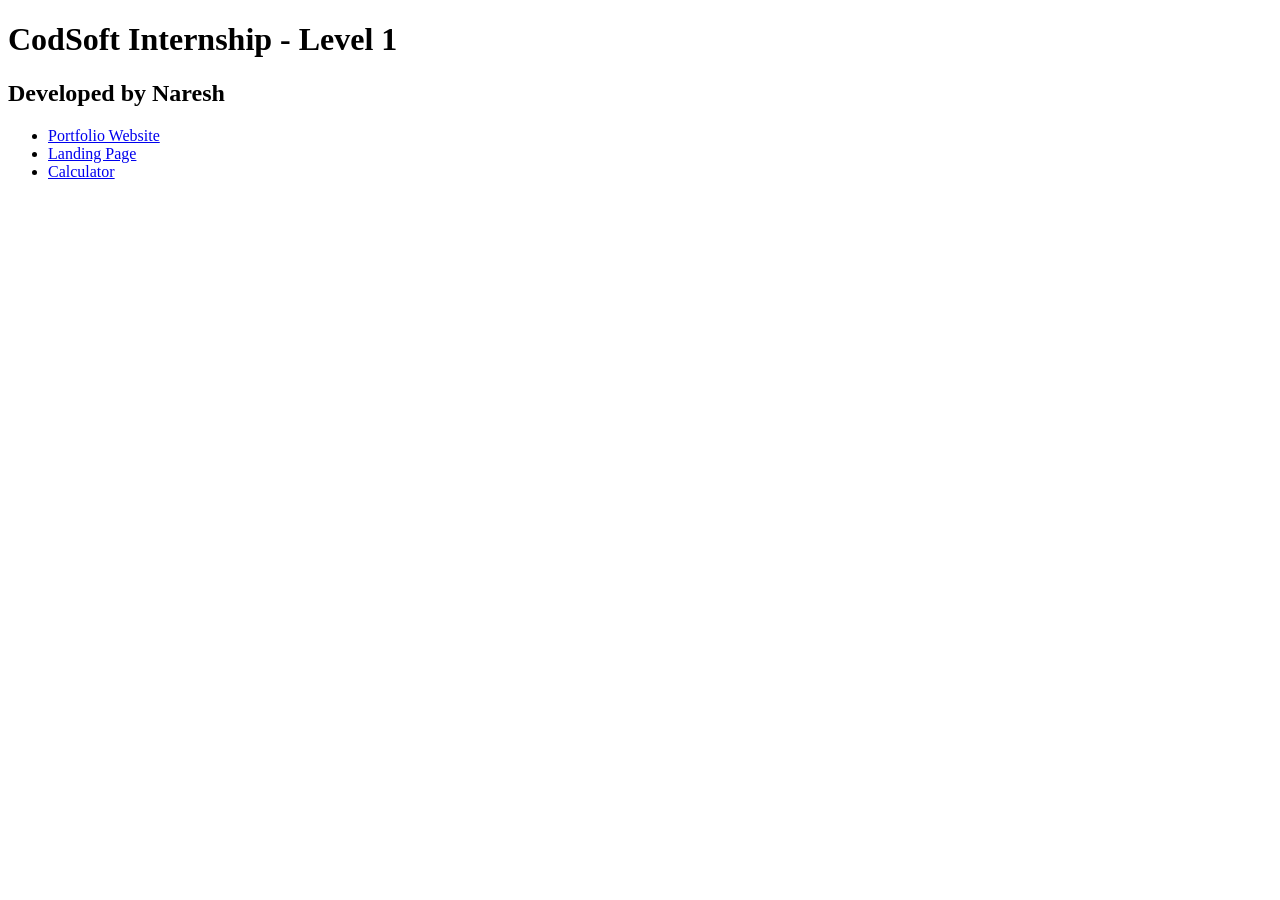
<file: index.html>
<!DOCTYPE html>
<html lang="en">
<head>
    <meta charset="UTF-8">
    <meta name="viewport" content="width=device-width, initial-scale=1.0">
    <title>CodSoft Internship Projects</title>
</head>
<body>
    <h1>CodSoft Internship - Level 1</h1>
    <h2>Developed by Naresh</h2>

    <ul>
        <li><a href="./portfolio/">Portfolio Website</a></li>
        <li><a href="./landingpage/">Landing Page</a></li>
        <li><a href="./calculator/">Calculator</a></li>
    </ul>
</body>
</html>
</file>
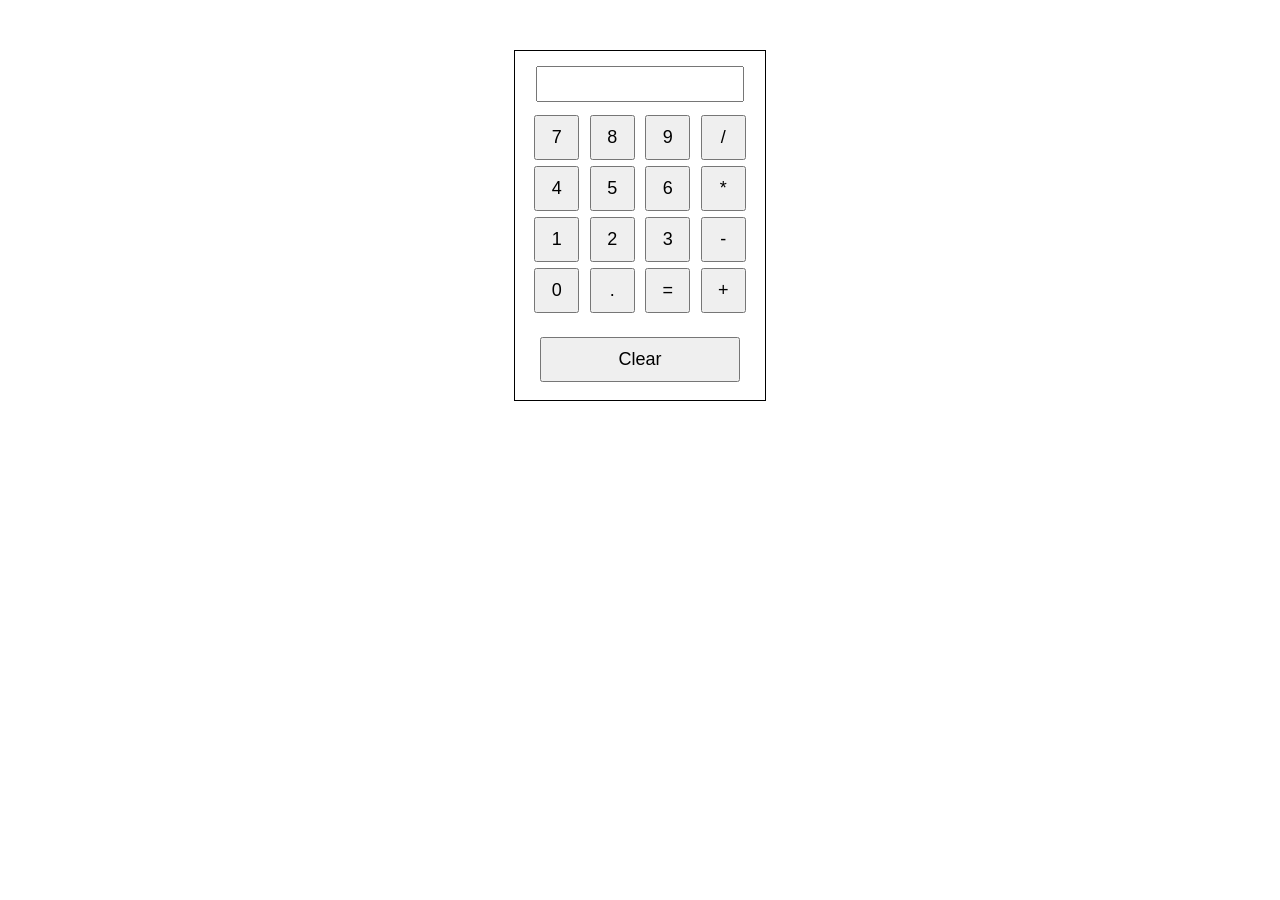
<file: calculator/index.html>
<!DOCTYPE html>
<html>
<head>
    <title>Simple Calculator</title>
    <style>
        body{
            font-family: Arial;
            text-align: center;
            margin-top: 50px;
        }

        .box{
            width: 220px;
            margin: auto;
            padding: 15px;
            border: 1px solid black;
        }

        input{
            width: 200px;
            height: 30px;
            margin-bottom: 10px;
            font-size: 20px;
            text-align: right;
        }

        button{
            width: 45px;
            height: 45px;
            margin: 3px;
            font-size: 18px;
        }
    </style>
</head>

<body>

<div class="box">

<input type="text" id="screen" readonly>

<br>

<button onclick="addValue('7')">7</button>
<button onclick="addValue('8')">8</button>
<button onclick="addValue('9')">9</button>
<button onclick="addValue('/')">/</button>

<br>

<button onclick="addValue('4')">4</button>
<button onclick="addValue('5')">5</button>
<button onclick="addValue('6')">6</button>
<button onclick="addValue('*')">*</button>

<br>

<button onclick="addValue('1')">1</button>
<button onclick="addValue('2')">2</button>
<button onclick="addValue('3')">3</button>
<button onclick="addValue('-')">-</button>

<br>

<button onclick="addValue('0')">0</button>
<button onclick="addValue('.')">.</button>
<button onclick="answer()">=</button>
<button onclick="addValue('+')">+</button>

<br><br>

<button onclick="clearScreen()" style="width:200px;">Clear</button>

</div>

<script>

let screen = document.getElementById("screen");

function addValue(value){
    screen.value = screen.value + value;
}

function answer(){
    screen.value = eval(screen.value);
}

function clearScreen(){
    screen.value = "";
}

</script>

</body>
</html>
</file>
